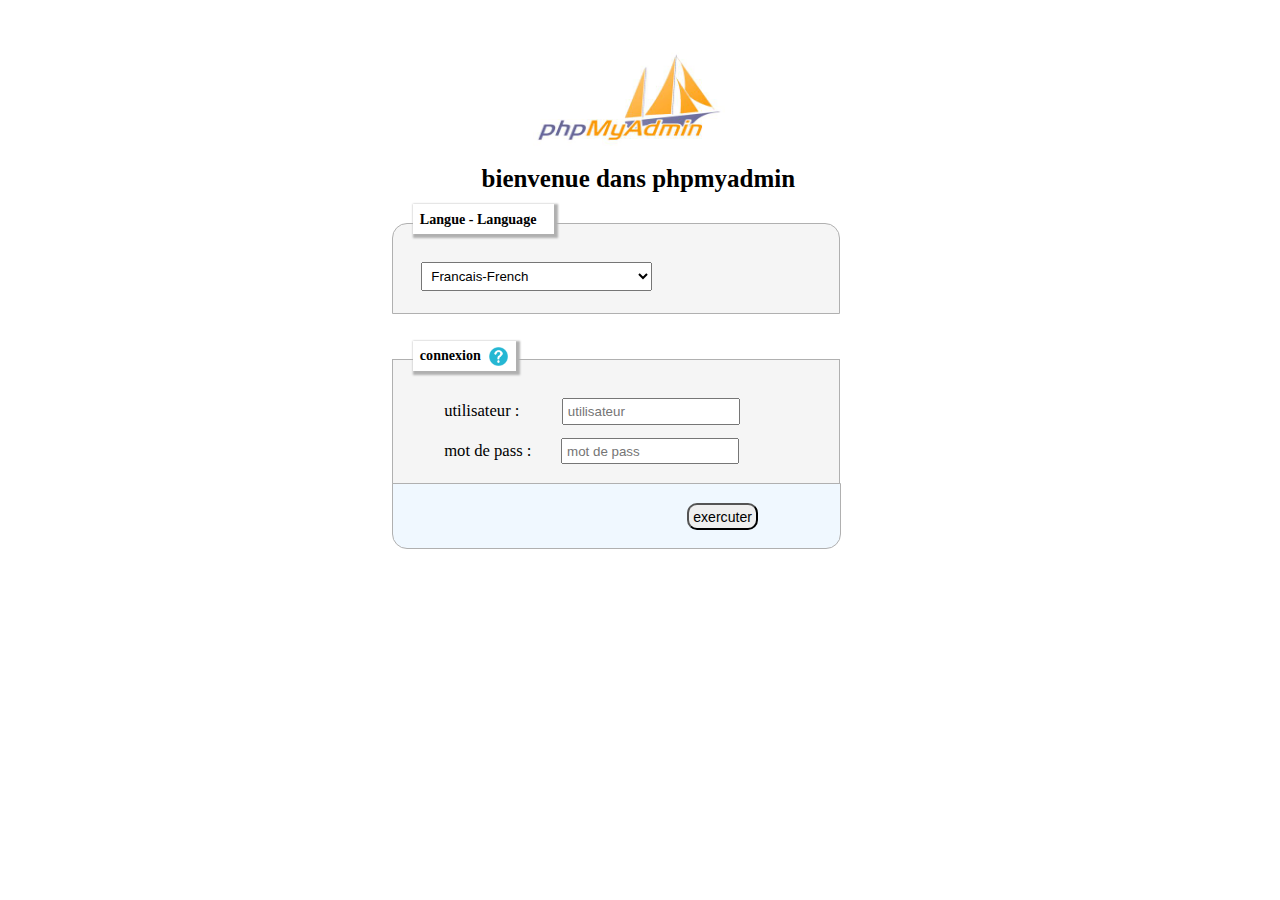
<file: ACUIEL DE PHPMYADMIN/index.html>
<!DOCTYPE html>
<html>
<head>
	<meta charset="utf-8">
	<meta name="viewport" content="width=device-width, initial-scale=1">
	<title>php de stephane</title>
	<link rel="stylesheet" type="text/css" href="style.css">
</head>
<body>
	<form>
	<div class="container">
		<div>
			<img src="logo.jpg">
		</div>
		<h2>
			bienvenue dans phpmyadmin
		</h2>
		<div class="content1">
			<div class="lang">
				Langue - Language
			</div>
			<select>
				<option>Francais-French</option>
				<option>Anglais-English</option>
			</select>
		</div>
		<div class="content2">
			<div class="con">
				connexion
				<img src="question.png" id="img">
			</div>
			<div class="p">
			<p>
				<label for="user">utilisateur : </label>
				<input type="text" name="" id="user" placeholder="utilisateur">
			</p>
			<p>
				
				<label for="user">mot de pass : </label>
				<input type="password" name="" id="pass" placeholder="mot de pass">
			</p>
			</div>
		</div>

		<div class="content3">
			<button type="submit" id="btn">exercuter</button>
		</div>
	</div>
	</form>
</body>
</html>
</file>
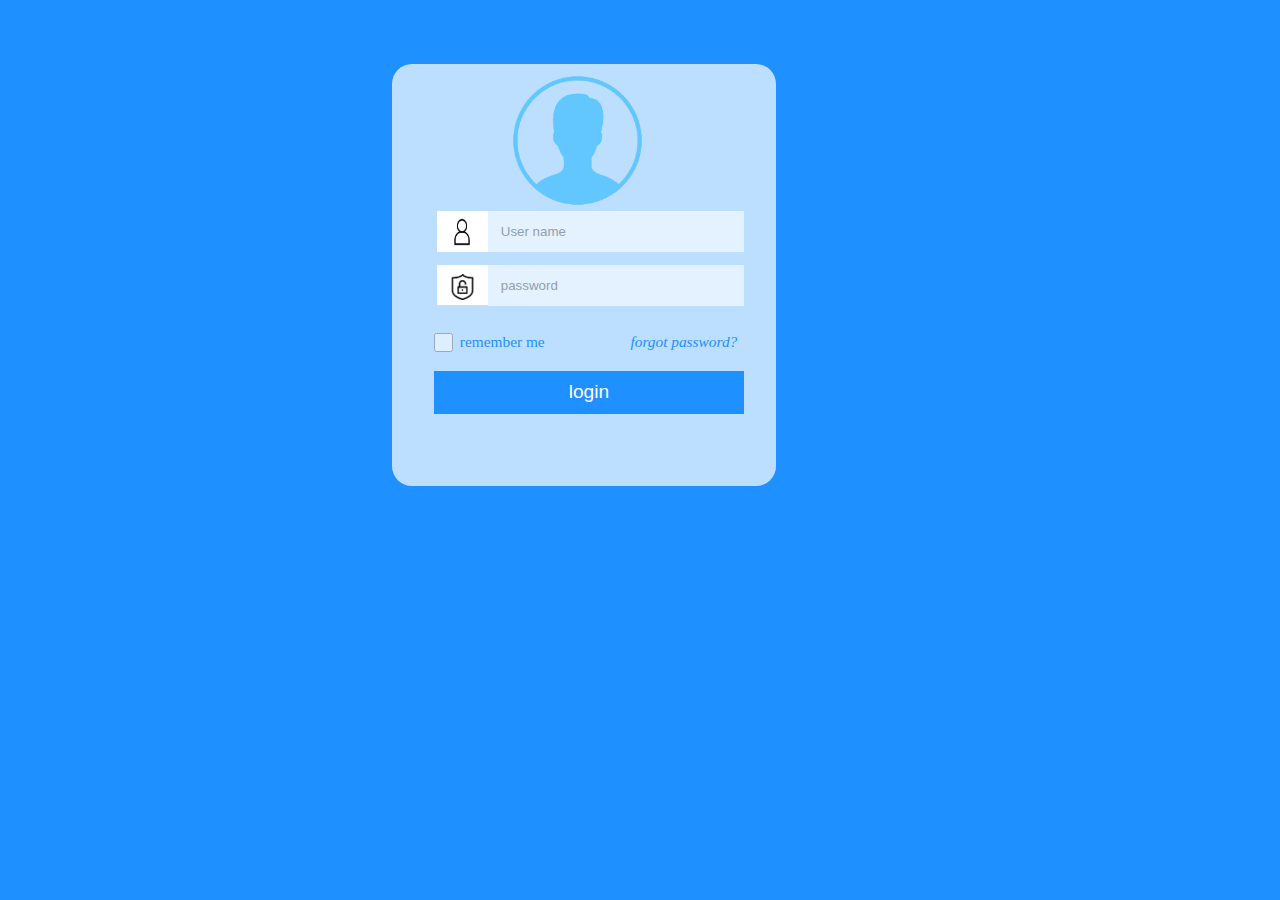
<file: ACUIEL DE PHPMYADMIN/LOGIN1/index.html>
<!DOCTYPE html>
<html>
<head>
	<meta charset="utf-8">
	<meta name="viewport" content="width=device-width, initial-scale=1">
	<title>login1</title>
	<link rel="stylesheet" type="text/css" href="style.css">
</head>
<body>
	<div class="container">
		<div>
			<img src="login.png" id="img1">
		</div>
		
	</div>
	<div class="content1">
			<input type="text" id="nom" name="" placeholder="User name">
			<br>
			<input type="password" id="pass" placeholder="password" name="">
				
	</div>

	<div class="content">
		<div class="image2">
		<img src="person.png" id="img2">
		</div>
		<div class="image3">
		<img src="securite.png" id="img3">
	</div>
	</div>
	<button id="btn">
		login
	</button>

	<div class="content3">
		<input type="checkbox" id="chec" name="">
		<label for="chec">remember me</label>
		&nbsp; &nbsp; &nbsp; &nbsp;
		<a href="#">forgot password?</a>
	</div>
</body>
</html>
</file>
<file: ACUIEL DE PHPMYADMIN/style.css>
:root{
	--col1: aliceblue;
	--col2: #fff;
	--col3: #F5F5F5;
}
body{
	background-color: var(--col2);
}
img{
	width: 15vw;
	height: 13vw;
	margin: 0vw 11vw;

}
h2{
	position: absolute;
	margin: -2.5vw 7vw;
}
.container{
	margin: 2vw 30vw;
	width: 35vw;
	font-size: 1.3vw;

}
.content1{
	background-color: var(--col3);
	height: 7vw;
	border: solid 1px #B0B0B0;
	margin: 2vw 0vw;

	border-top-right-radius: 15px;
	border-top-left-radius: 15px;

}
.lang{
	font-size: 1.1vw;
	font-weight: bold;
	background-color: var(--col2);
	position: absolute;
	padding: 0.5vw;
	width:10vw;
	margin: -1.5vw 1.6vw;
	box-shadow: #B0B0B0 2px 2px 2px 2px;
}
select{
	padding: 0.4vw;
	margin: 3vw 2.2vw;
	width: 18vw;
}

.content2{
	background-color: var(--col3);
	height: 10vw;
	border: solid 1px #B0B0B0;
	margin: 3.5vw 0vw;

}
.con{
	font-size: 1.1vw;
	font-weight: bold;
	background-color: var(--col2);
	position: absolute;
	padding: 0.5vw;
	width:7vw;
	margin: -1.5vw 1.6vw;
	box-shadow: #B0B0B0 2px 2px 2px 2px;
}
#img{
	position: absolute;
	width: 1.5vw;
	height: 1.5vw;
	margin: 0vw 0.6vw;
}
.p{
	margin: 3vw 2vw;
}
p{
	margin: 1vw 2vw;
}
input{
	margin: 0vw 2vw;
	width: 13vw;
	padding: 0.3vw;
}
#user{
	margin-left: 3vw;
}
.content3{
	background-color: var(--col1);
	height: 5vw;
	width: 34.9vw;
	border: solid 1px #B0B0B0;
	position: absolute;
	margin: -4vw 0vw;
	border-bottom-right-radius: 15px;
	border-bottom-left-radius: 15px;

}
#btn{
	margin: 1.5vw 23vw;
	padding: 0.3vw;
	border-radius: 10px;
	font-size: 1.1vw;

}
</file>
<file: ACUIEL DE PHPMYADMIN/LOGIN1/style.css>
:root{
	--col1: #fff;
	--col2: dodgerblue;
}
body{
	background-color: var(--col2);
}
.container{
	background-color: var(--col1);
	margin: 5vw 30vw;
	width: 30vw;
	height: 33vw;
	border-radius: 20px;
	opacity: 0.7;
}
#img1{
	opacity: 0.5;
	position: absolute;
	margin: 0.5vw 9vw;
	width: 11vw;
	height: 11vw;
}
#nom,#pass{
	background-color: var(--col1);
	margin: 0.5vw;
	padding: 1vw;
	border: none;
	width: 18vw;
	height: 1.2vw;
	opacity:0.6;
}
.content1{
	position: absolute;
	margin: -27vw 37vw;
}
.content{
	position: absolute;
	margin: -27.5vw 32.5vw;
}
#img2{

	width: 5vw;
	height: 2.5vw;
	position: absolute;
	margin: -0.6vw -1vw;

}

#img3{

	width: 2vw;
	height: 2vw;
	position: absolute;
	margin: -0.3vw 0.5vw;

}


.image3,.image2{
	margin: 1vw;

	padding: 1vw 0.5vw;
	width: 3vw;
	height: 1.1vw;
	background-color: var(--col1);
}
.image2{
	height: 1.2vw;
}
#btn{
	font-size: 1.5vw;
	background-color: var(--col2);
	color: var(--col1);
	border: none;
	padding: 0.8vw 10.5vw;
	position: absolute;
	margin: -14vw 33.3vw;
}
.content3{
	color: var(--col2);
	font-size: 1.2vw;
	position: absolute;
	margin: -17vw 35.3vw;

}
input[type="checkbox"]{
	position: absolute;
	width: 1.5vw;
	height: 1.5vw;
	margin: 0vw -2vw;
	border: none;
	background-color: var(--col2);
	opacity: 0.5;
}
input[type="checkbox"]:hover{
	background-color: var(--col2);  
	border-radius: 10px;
}
a{
	color: var(--col2);
	margin: 0vw 4vw;
	font-style: italic;
	text-decoration: none;

}
</file>
